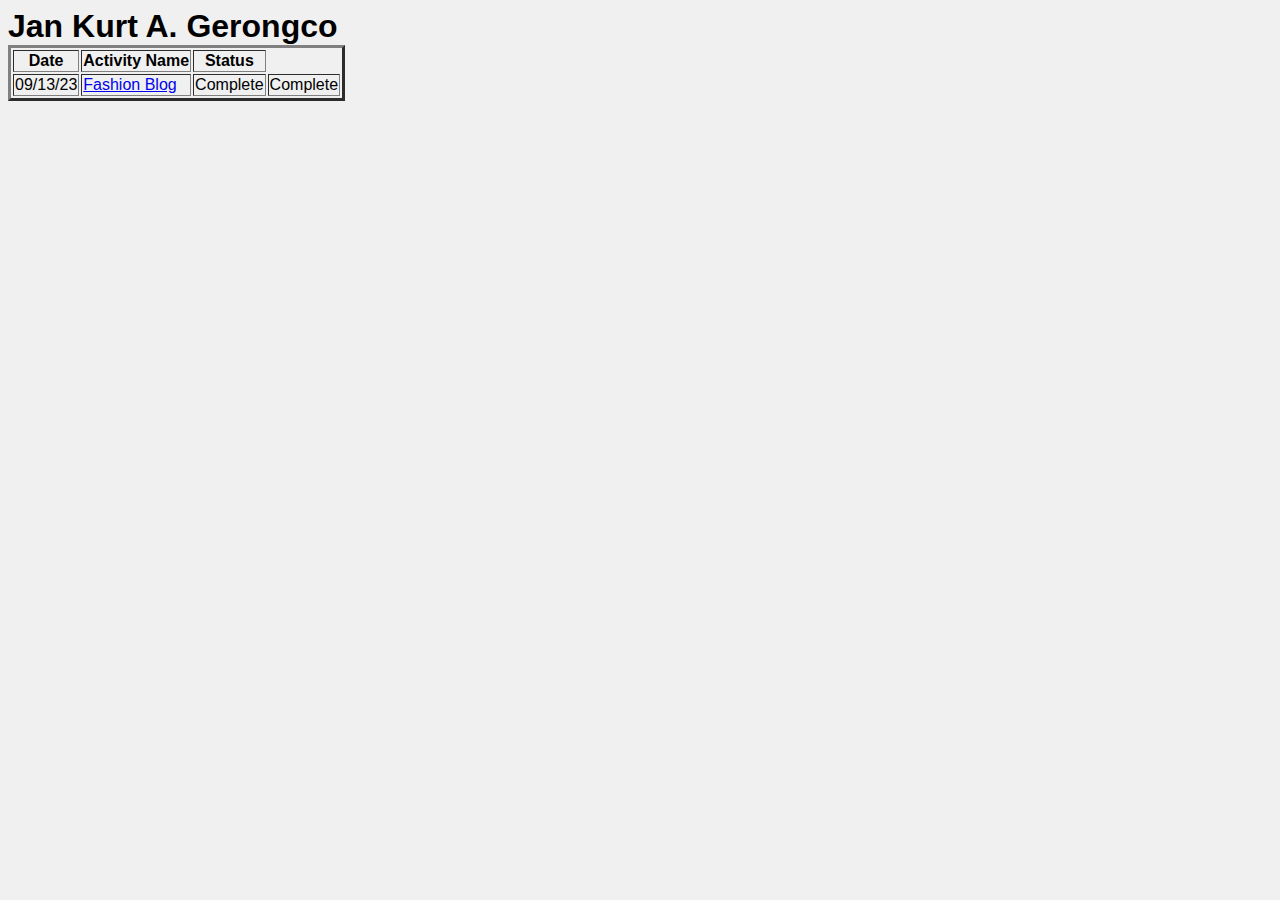
<file: portfolio.html>
<!DOCTYPE html>
<html lang="en">
<head>
    <meta charset="UTF-8">
    <meta name="viewport" content="width=device-width, initial-scale=1.0">
    <link rel="stylesheet" href="styles.css">
    <title>Your Portfolio</title>
</head>
<body>
    <h1>Jan Kurt A. Gerongco</h1>
    <table border="3">
        <tr>
            <th>Date</th>
            <th>Activity Name</th>
            <th>Status</th>
        </tr>
        <tr>
            <td>09/13/23</td>
            <td><a href="https://jgerongco.github.io/assets/ccs/Activity%201.1%20-%20Fashion%20Blog/index.html"> Fashion Blog </a></td>
            <td>Complete</td>
            <td>Complete</td>
        </tr>


    </table>    
</body>
</html>
</file>
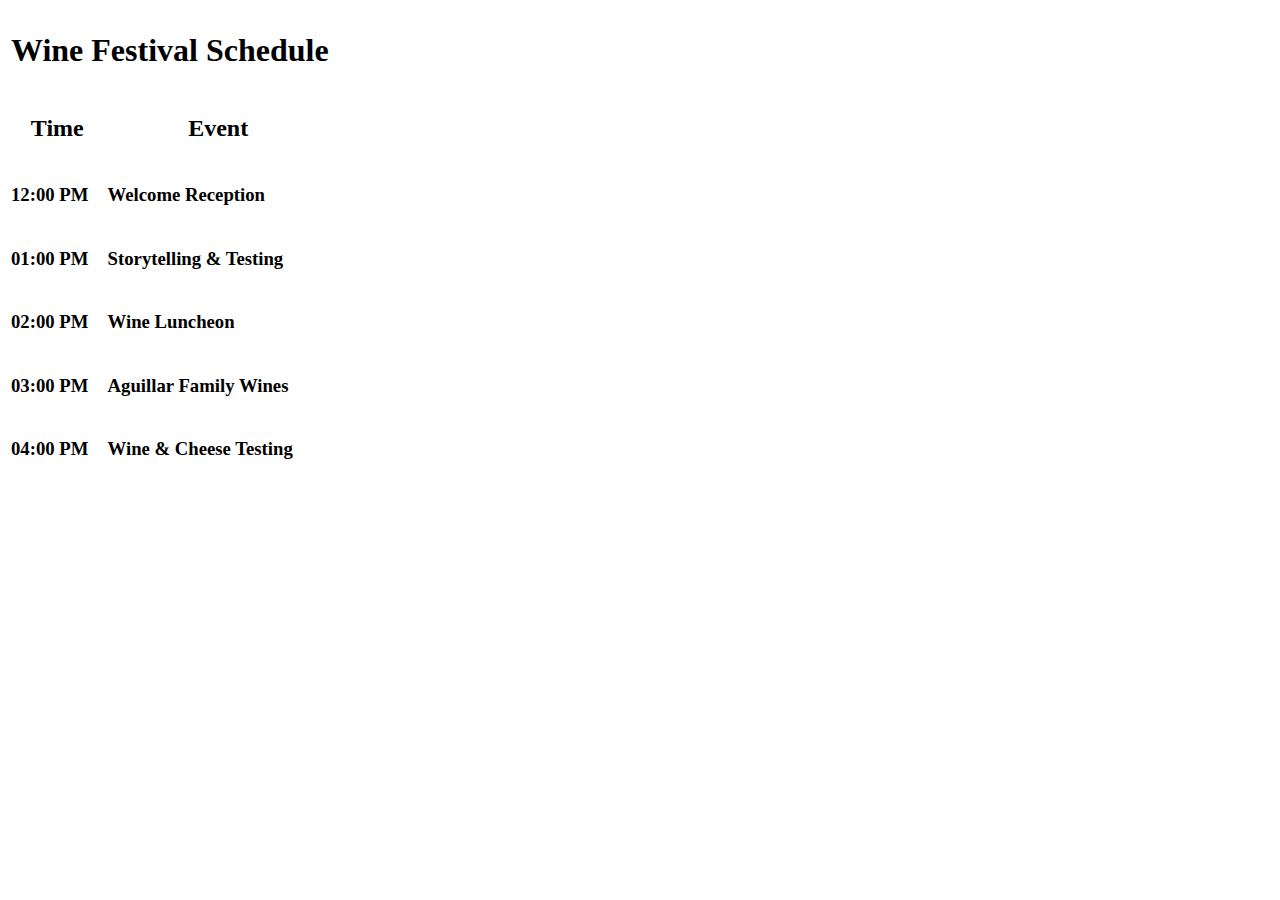
<file: Activity 1.2 - Wine Festival Schedule/wineFest.html>
<!DOCTYPE html>
<html>
<head>
    <title>Wine Festival Schedule</title>
</head>
<body>
    <div class="container">
        <table>
            <thead>
                <tr>
                    <th colspan="2"><h1>Wine Festival Schedule</h1></th>
                </tr>
                <tr>
                    <th><h2>Time</h2></th>
                    <th><h2>Event</h2></th>
                </tr>
            </thead>
            <tbody>
                <tr>
                    <td class="left"><h3>12:00 PM</h3></td>
                    <td><h3>Welcome Reception</h3></td>
                </tr>
                <tr>
                    <td class="left"><h3>01:00 PM</h3></td>
                    <td><h3>Storytelling &amp; Testing</h3></td>
                </tr>
                <tr>
                    <td class="left"><h3>02:00 PM</h3></td>
                    <td><h3>Wine Luncheon</h3></td>
                </tr>
                <tr>
                    <td class="left"><h3>03:00 PM</h3></td>
                    <td><h3>Aguillar Family Wines</h3></td>
                </tr>
                <tr>
                    <td class="left"><h3>04:00 PM</h3></td>
                    <td><h3>Wine &amp; Cheese Testing</h3></td>
                </tr>
            </tbody>
        </table>
    </div>
</body>
</html>
</file>
<file: styles.css>
/* Add your CSS styles here */
body {
    font-family: Arial, sans-serif;
    background-color: #f0f0f0;
}

header {
    background-color: #590606;
    color: white;
    text-align: center;
}

h1 {
    margin: 0;
}

nav ul {
    list-style: none;
    padding: 0;
}

nav ul li {
    display: inline;
    margin-right: 20px;
}
</file>
